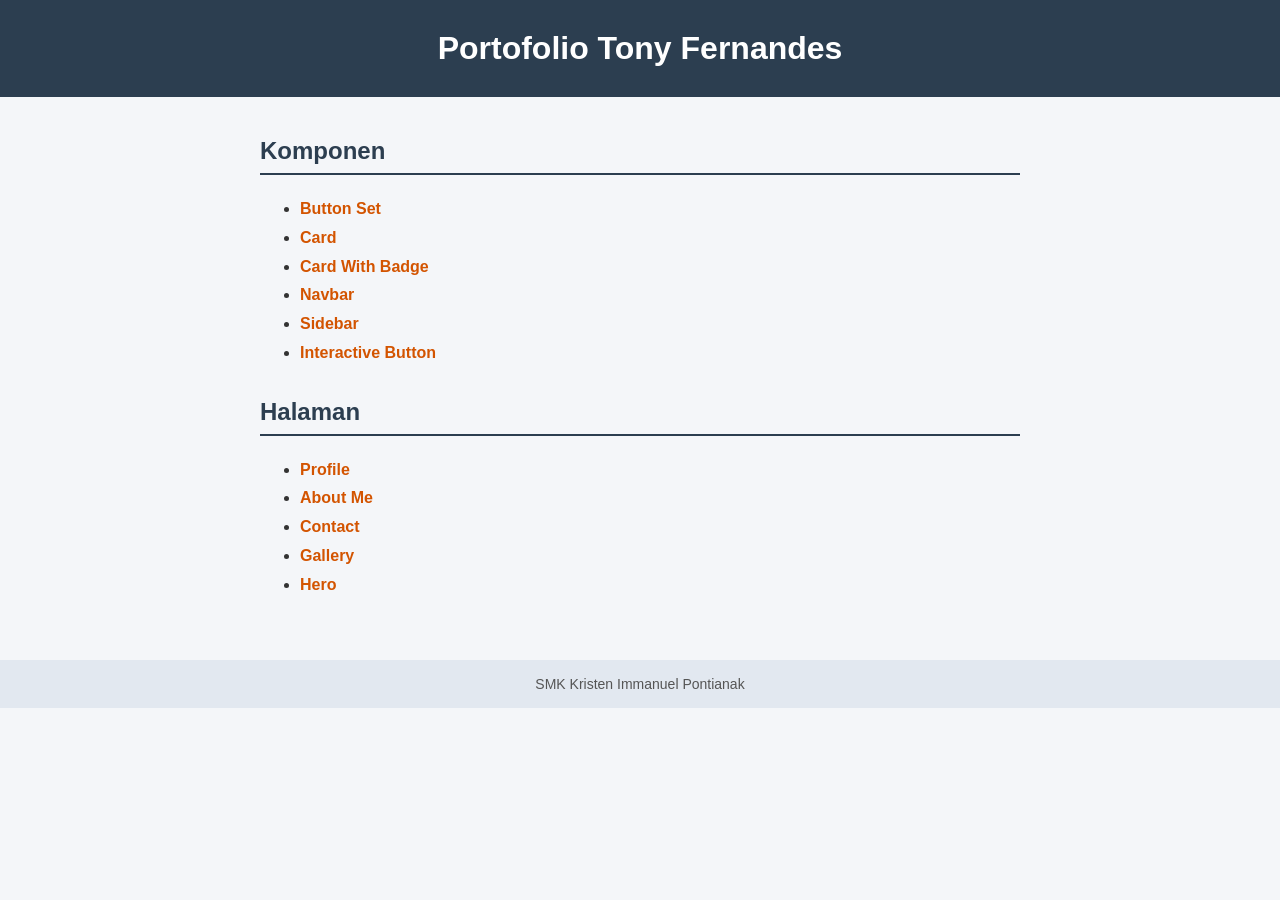
<file: index.html>
<!DOCTYPE html>
<html lang="en">
<head>
    <meta charset="UTF-8">
    <meta name="viewport" content="width=device-width, initial-scale=1.0">
    <title>Portofolio Saya</title>

    <link rel="stylesheet" href="styles/index.css">
</head>
<body>
    <header>
        <h1>Portofolio Tony Fernandes</h1>
    </header>
    <main>
        <section id="components">
            <h2>Komponen</h2>
            <ul>
                <li><a href="components/button-set.html">Button Set</a></li>
                <li><a href="components/card.html">Card</a></li>
                <li><a href="components/card-badge.html">Card With Badge</a></li>
                <li><a href="components/navbar.html">Navbar</a></li>
                <li><a href="components/sidebar.html">Sidebar</a></li>
                <li><a href="components/interactive.html">Interactive Button</a></li>
            </ul>
        </section>

        <section id="pages">
            <h2>Halaman</h2>
            <ul>
                <li><a href="pages/profile.html">Profile</a></li>
                <li><a href="pages/about.html">About Me</a></li>
                <li><a href="pages/contact.html">Contact</a></li>
                <li><a href="pages/gallery.html">Gallery</a></li>
                <li><a href="pages/hero.html">Hero</a></li>
            </ul>
        </section>
    </main>

    <footer>
        <p>SMK Kristen Immanuel Pontianak</p>
    </footer>
    
</body>
</html>
</file>
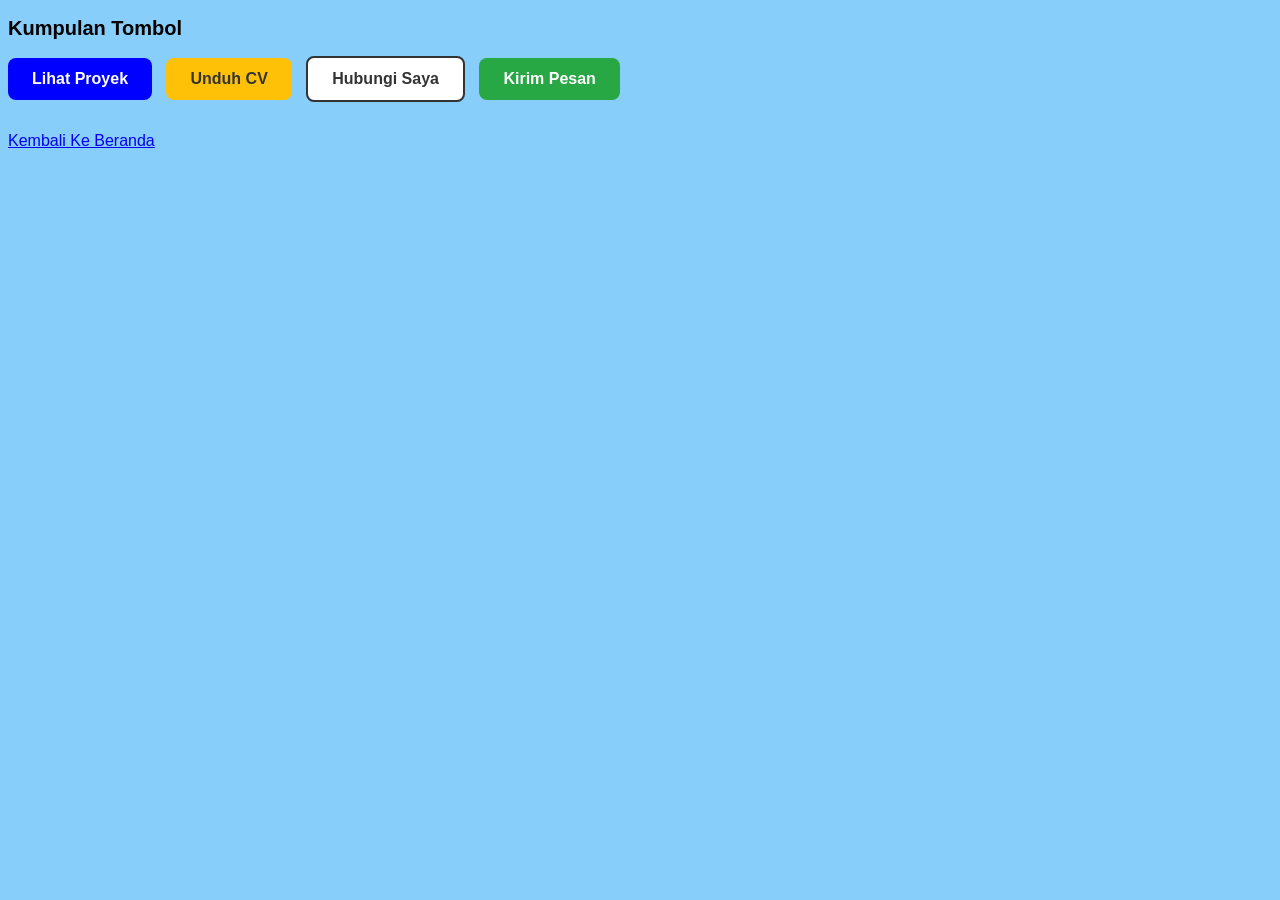
<file: components/button-set.html>
<!DOCTYPE html>
<html lang="en">
<head>
    <meta charset="UTF-8">
    <meta name="viewport" content="width=device-width, initial-scale=1.0">
    <title>Kumpulan Tombol</title>

    <style>
        /* Gaya Dasar Halaman */
        body {
            background-color: lightskyblue;
            font-family: Arial, sans-serif;
        }
        h2 {
            color: black;
            font-size: 20px;
        }

        /* Gaya Dasar Tombol */
        .btn {
            display: inline-block;
            padding: 12px 24px;
            border-radius: 8px;
            font-weight: bold;
            text-decoration: none;
            cursor: pointer;
        }
        .button-group .btn {
            margin-right: 10px;
            margin-bottom: 10px;
        }

        /* Berbagi satu aturan warna tulisan gelap */
        .btn-secondary, .btn-outline {
            color: #333333;
        }

        /* Warna Latar dari Masing-Masing Tombol */
        .btn-primary {
            background-color: blue;
            color: white;
        }
        .btn-secondary {
            background-color: rgb(255, 193, 7);
        }
        .btn-outline {
            background-color: white;
            border: 2px solid #333333;
        }
        .btn-send {
            background-color: rgba(40, 167, 69, 1);
            color: white;
        }

        /* Efek Hover */
        .btn-primary:hover {
            background-color: navy;
        }
        .btn-secondary:hover {
            background-color: orange;
        }
        .btn-outline:hover {
            background-color: lightgray;
        }
        .btn-send:hover {
            background-color: green;
        }
    </style>
</head>
<body>
    
    <main>
        <!-- Judul Bagian -->
        <h2>Kumpulan Tombol</h2>

        <!-- Kelompok Tombol -->
        <div class="button-group">
            <a href="#" class="btn btn-primary">Lihat Proyek</a>
            <a href="#" class="btn btn-secondary">Unduh CV</a>
            <a href="#" class="btn btn-outline">Hubungi Saya</a>
            <a href="#" class="btn btn-send">Kirim Pesan</a>
        </div>

        <!-- Tautan untuk kembali ke beranda -->
        <footer style="margin-top: 20px;">
            <a href="../index.html">Kembali Ke Beranda</a>
        </footer>
    </main>
</body>
</html>
</file>
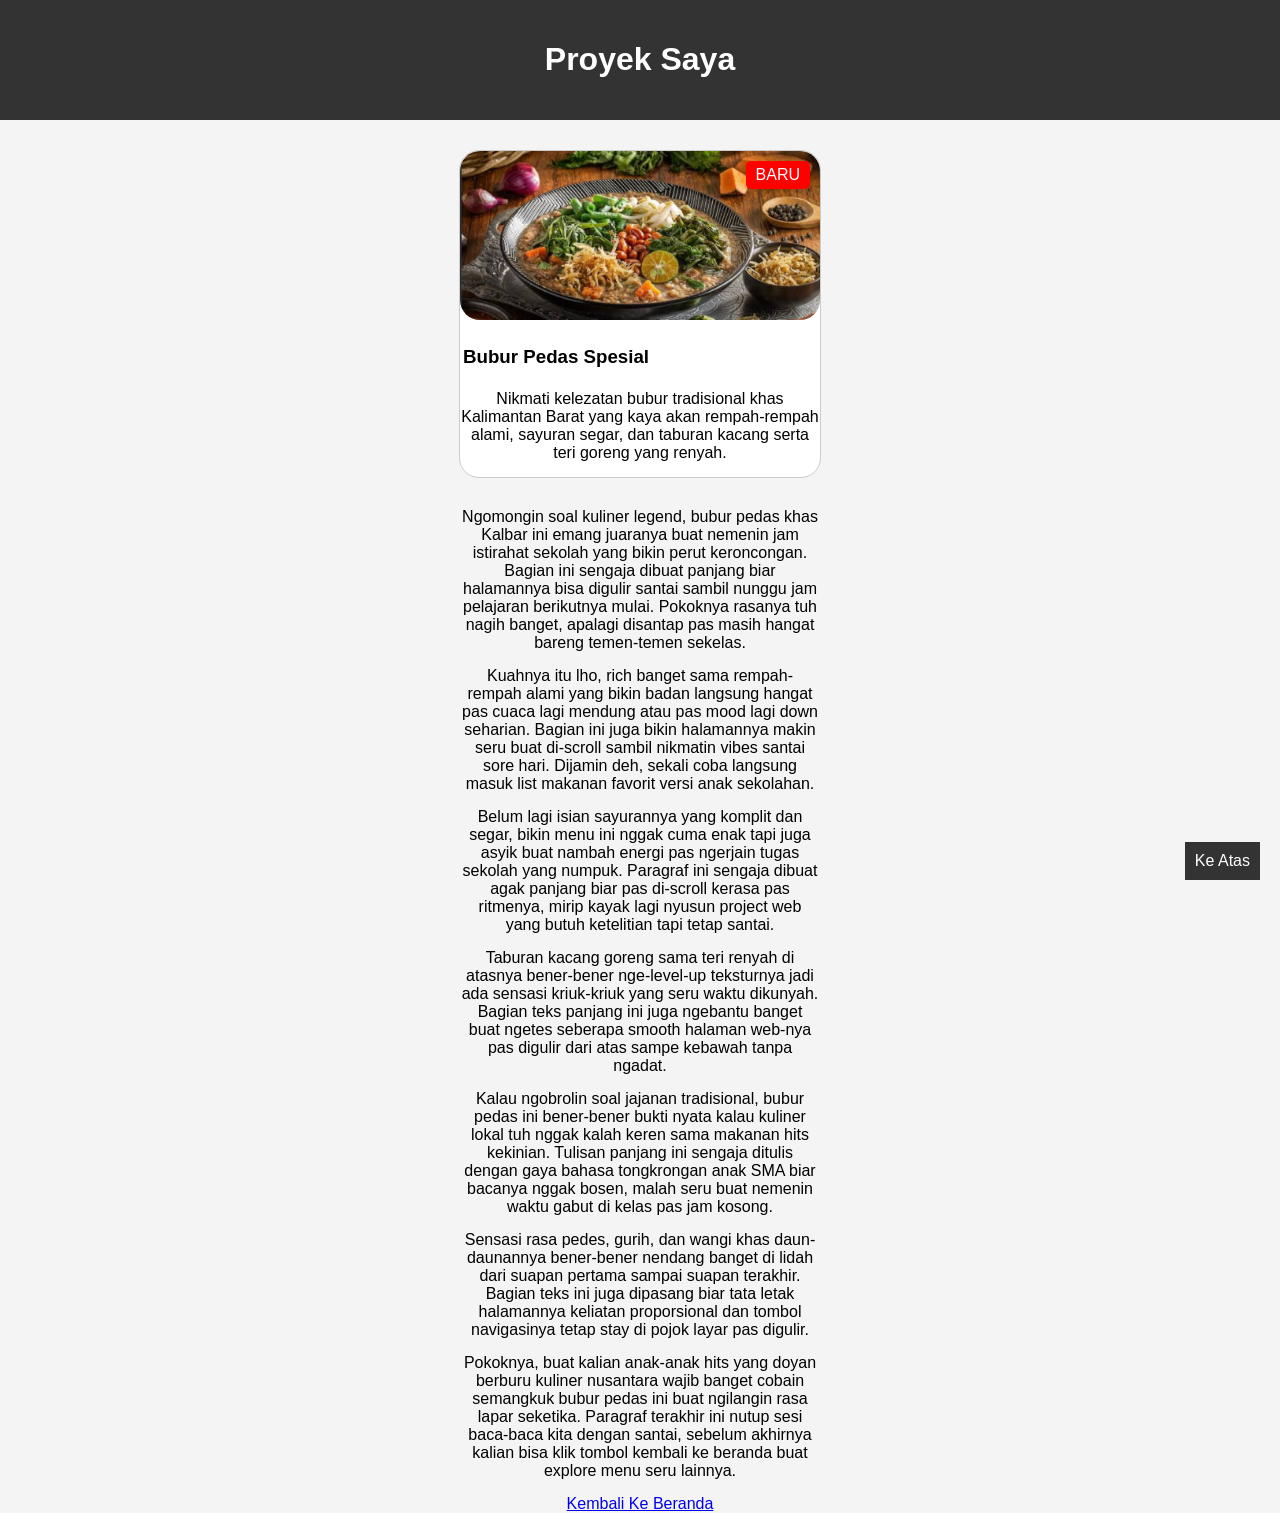
<file: components/card-badge.html>
<!DOCTYPE html>
<html lang="en">
<head>
    <meta charset="UTF-8">
    <meta name="viewport" content="width=device-width, initial-scale=1.0">
    <title>Kartu Dengan Label</title>

    <style>
        body {
            margin: 0;
            font-family: Arial, sans-serif;
            background-color: #f4f4f4;
        }
        #top {
            padding: 20px;
            background-color: #333;
            color: white;
        }
        .card {
            position: relative;
            width: 360px;
            margin: 30px auto;
            border: 1px solid #ccc;
            background-color: white;
            border-radius: 20px;
        }
        .card img {
            width: 100%;
            border-radius: 20px;
        }
        .card .badge {
            position: absolute;
            top: 10px;
            right: 10px;
            background-color: red;
            color: white;
            padding: 5px 10px;
            border-radius: 5px;
        }
        .back-to-top {
            position: fixed;
            bottom: 20px;
            right: 20px;
            background-color: #333;
            color: white;
            padding: 10px;
            text-decoration: none;
            z-index: 10;
        }
        .back-to-top:hover {
            background-color: red;
        }
        body h1 {
            text-align: center;
        }
        main h3 {
            padding: 3px 3px;
        }
        main p {
            width: 360px;
            margin: 15px auto;
            text-align: center;
        }
        footer {
            text-align: center;
        }
    </style>
</head>

<body>

    <header id="top">
        <h1>Proyek Saya</h1>
    </header>

    <main>

        <div class="card">

            <img src="../assets/images/food.png" alt="Gambar Proyek">
            <span class="badge">BARU</span>
            <h3>Bubur Pedas Spesial</h3>
            <p>Nikmati kelezatan bubur tradisional khas Kalimantan Barat yang kaya akan rempah-rempah alami, sayuran segar, dan taburan kacang serta teri goreng yang renyah.</p>

        </div>
        
        <p>Ngomongin soal kuliner legend, bubur pedas khas Kalbar ini emang juaranya buat nemenin jam istirahat sekolah yang bikin perut keroncongan. Bagian ini sengaja dibuat panjang biar halamannya bisa digulir santai sambil nunggu jam pelajaran berikutnya mulai. Pokoknya rasanya tuh nagih banget, apalagi disantap pas masih hangat bareng temen-temen sekelas.</p>
        <p>Kuahnya itu lho, rich banget sama rempah-rempah alami yang bikin badan langsung hangat pas cuaca lagi mendung atau pas mood lagi down seharian. Bagian ini juga bikin halamannya makin seru buat di-scroll sambil nikmatin vibes santai sore hari. Dijamin deh, sekali coba langsung masuk list makanan favorit versi anak sekolahan.</p>
        <p>Belum lagi isian sayurannya yang komplit dan segar, bikin menu ini nggak cuma enak tapi juga asyik buat nambah energi pas ngerjain tugas sekolah yang numpuk. Paragraf ini sengaja dibuat agak panjang biar pas di-scroll kerasa pas ritmenya, mirip kayak lagi nyusun project web yang butuh ketelitian tapi tetap santai.</p>
        <p>Taburan kacang goreng sama teri renyah di atasnya bener-bener nge-level-up teksturnya jadi ada sensasi kriuk-kriuk yang seru waktu dikunyah. Bagian teks panjang ini juga ngebantu banget buat ngetes seberapa smooth halaman web-nya pas digulir dari atas sampe kebawah tanpa ngadat.</p>
        <p>Kalau ngobrolin soal jajanan tradisional, bubur pedas ini bener-bener bukti nyata kalau kuliner lokal tuh nggak kalah keren sama makanan hits kekinian. Tulisan panjang ini sengaja ditulis dengan gaya bahasa tongkrongan anak SMA biar bacanya nggak bosen, malah seru buat nemenin waktu gabut di kelas pas jam kosong.</p>
        <p>Sensasi rasa pedes, gurih, dan wangi khas daun-daunannya bener-bener nendang banget di lidah dari suapan pertama sampai suapan terakhir. Bagian teks ini juga dipasang biar tata letak halamannya keliatan proporsional dan tombol navigasinya tetap stay di pojok layar pas digulir.</p>
        <p>Pokoknya, buat kalian anak-anak hits yang doyan berburu kuliner nusantara wajib banget cobain semangkuk bubur pedas ini buat ngilangin rasa lapar seketika. Paragraf terakhir ini nutup sesi baca-baca kita dengan santai, sebelum akhirnya kalian bisa klik tombol kembali ke beranda buat explore menu seru lainnya.</p>

    </main>

    <footer>
        <a href="../index.html">Kembali Ke Beranda</a>
    </footer>

    <a href="#top" class="back-to-top">Ke Atas</a>
    
</body>
</html>
</file>
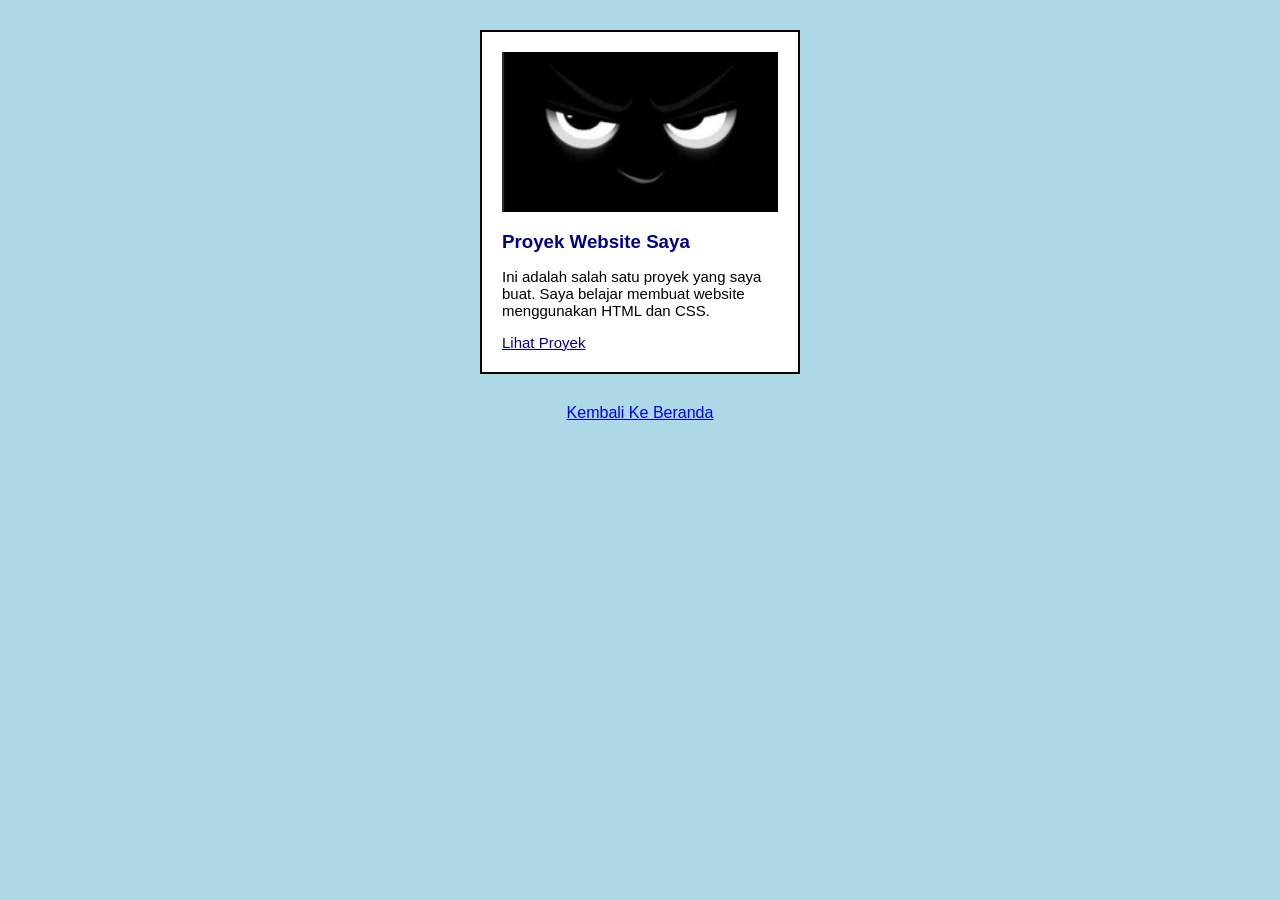
<file: components/card.html>
<!-- lebar jika box sizing tidak di atur: 320px + 40px (padding) + 4px (border) = 364px -->
<!DOCTYPE html>
<html lang="en">
<head>
    <meta charset="UTF-8">
    <meta name="viewport" content="width=device-width, initial-scale=1.0">
    <title>Kartu Proyek</title>

    <style>
        * {
            box-sizing: border-box;
        }
        body {
            margin: 0;
            background-color: lightblue;
            font-family: Arial, sans-serif;
        }
        .card {
            width: 320px;
            padding: 20px;
            border: 2px solid black;
            margin: 30px auto;
            background-color: white;
        }
        .card img {
            width: 100%;
            height: 160px;
            display: block;
        }
        .card h3 {
            color: darkblue;
            margin-bottom: 8px;
        }
        .card p {
            font-size: 15px;
        }
        .card a {
            font-size: 15px;
            color: darkblue;
        }
        footer {
            text-align: center;
        }
    </style>

</head>
<body>
    <main>
        <div class="card">
            <img src="../assets/images/background.png" alt="Gambar Proyek">
            <h3>Proyek Website Saya</h3>
            <p>
                Ini adalah salah satu proyek yang saya buat. Saya belajar membuat website menggunakan
                HTML dan CSS.
            </p>
            <a href="../index.html">Lihat Proyek</a>
        </div>
    </main>

    <footer>
        <a href="../index.html">Kembali Ke Beranda</a>
    </footer>
    
</body>
</html>
</file>
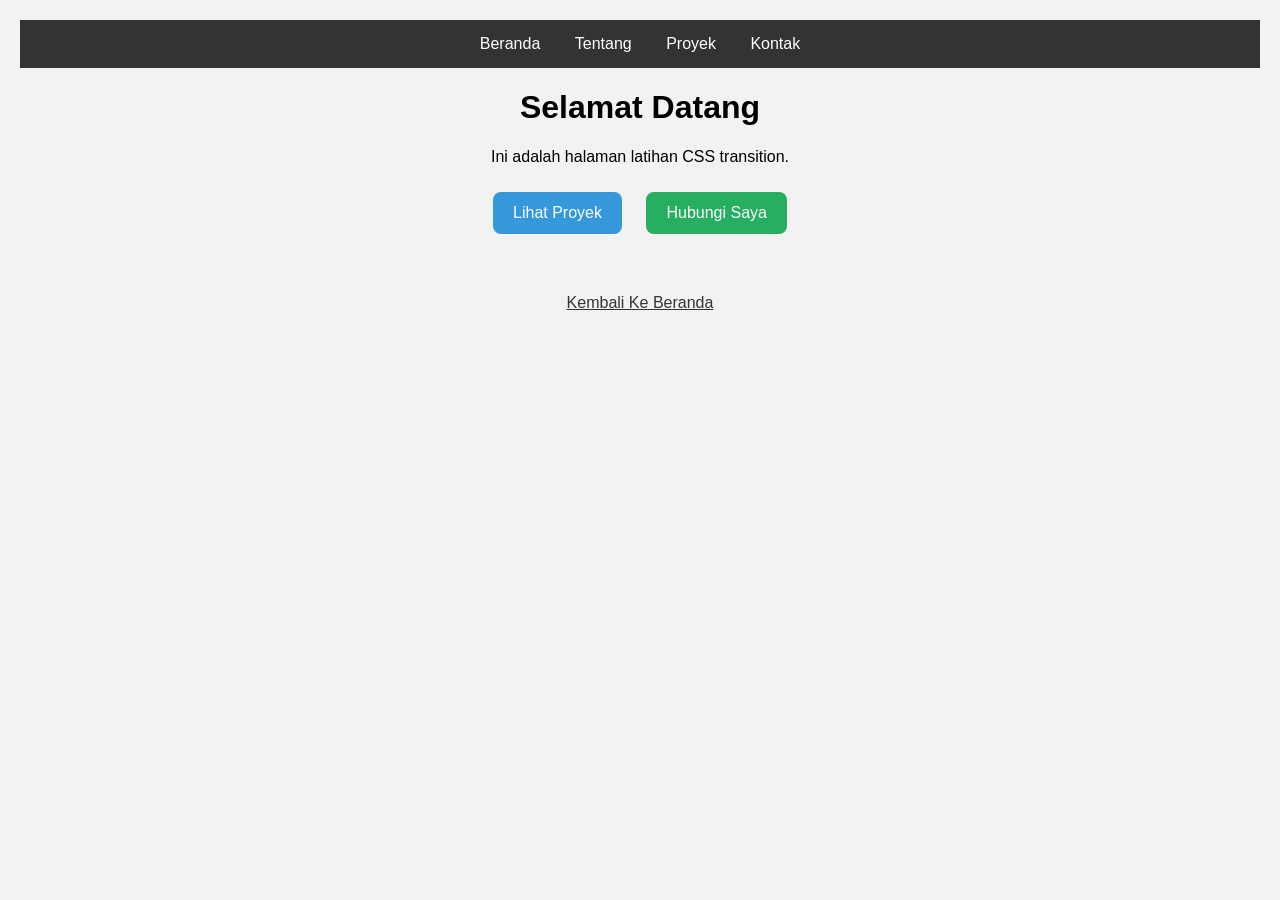
<file: components/interactive.html>
<!DOCTYPE html>
<html lang="en">
<head>
    <meta charset="UTF-8">
    <meta name="viewport" content="width=device-width, initial-scale=1.0">
    <title>Halaman Interaktif</title>

    <link rel="stylesheet" href="../styles/interactive.css">
</head>
<body>

    <nav class="menu">
        <a href="#beranda">Beranda</a>
        <a href="#tentang">Tentang</a>
        <a href="#proyek">Proyek</a>
        <a href="#kontak">Kontak</a>
    </nav>

    <main id="beranda">
        <h1>Selamat Datang</h1>
        <p>Ini adalah halaman latihan CSS transition.</p>

        <a href="#proyek" class="btn btn-grow">
            Lihat Proyek
        </a>
        <a href="#kontak" class="btn btn-darken">
            Hubungi Saya
        </a>
    </main>

    <footer>
        <a href="../index.html">Kembali Ke Beranda</a>
    </footer>
</body>
</html>
</file>
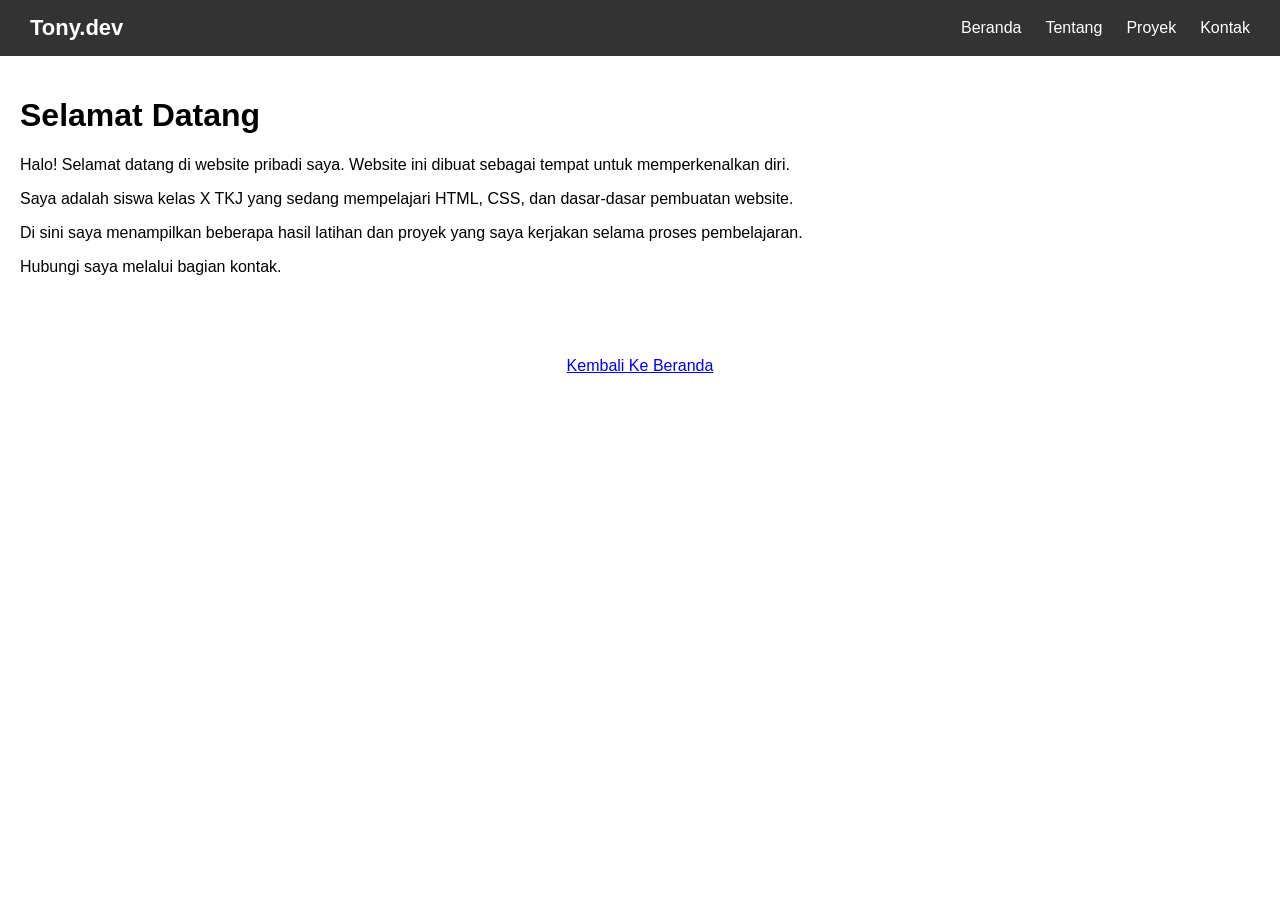
<file: components/navbar.html>
<!DOCTYPE html>
<html lang="en">
<head>
    <meta charset="UTF-8">
    <meta name="viewport" content="width=device-width, initial-scale=1.0">
    <title>Menu Navigasi</title>

    <link rel="stylesheet" href="../styles/navbar.css">
</head>
<body>

    <header id="main-header">
        <nav class="navbar">

            <div class="logo">Tony.dev</div>

            <ul class="nav-menu">
                <li><a href="#beranda">Beranda</a></li>
                <li><a href="#tentang">Tentang</a></li>
                <li><a href="#proyek">Proyek</a></li>
                <li><a href="#kontak">Kontak</a></li>
            </ul>

        </nav>
    </header>
    <main>
        <h1 id="beranda">Selamat Datang</h1>
        <p>Halo! Selamat datang di website pribadi saya.
        Website ini dibuat sebagai tempat untuk memperkenalkan diri.</p>
        <p id="tentang">Saya adalah siswa kelas X TKJ yang sedang mempelajari
        HTML, CSS, dan dasar-dasar pembuatan website.</p>
        <p id="proyek">Di sini saya menampilkan beberapa hasil latihan dan proyek
        yang saya kerjakan selama proses pembelajaran.</p>
        <p id="kontak">Hubungi saya melalui bagian kontak.</p>
    </main>

    <footer>
        <a href="../index.html">Kembali Ke Beranda</a>
    </footer>
    
</body>
</html>
</file>
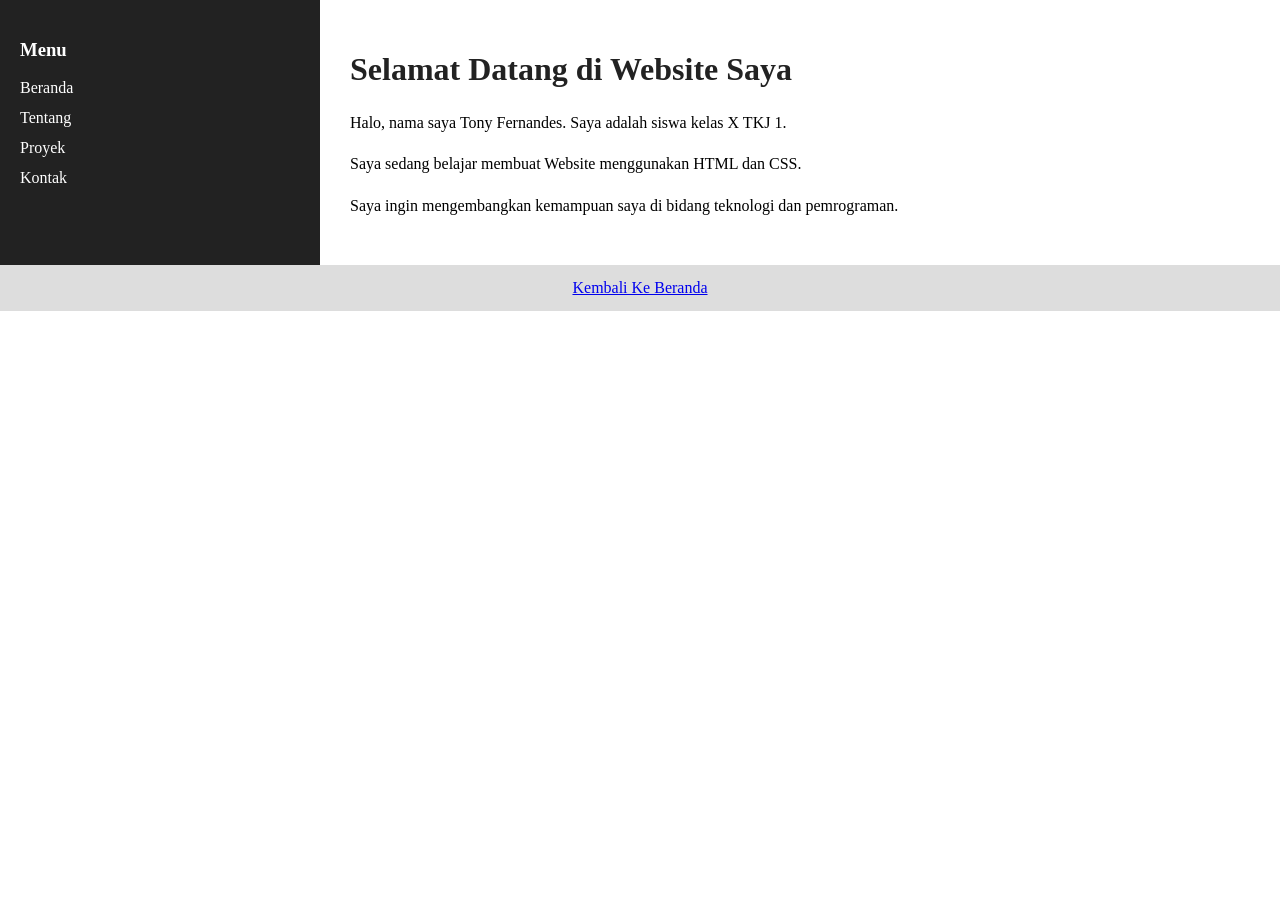
<file: components/sidebar.html>
<!DOCTYPE html>
<html lang="en">
<head>
    <meta charset="UTF-8">
    <meta name="viewport" content="width=device-width, initial-scale=1.0">
    <title>Sidebar</title>

    <style>
        * {
            box-sizing: border-box;
        }
        body {
            margin: 0;
        }
        .layout {
            display: flex;
        }
        #sidebar {
            width: 25%;
            background-color: #222222;
            color: white;
            padding: 20px;
        }
        #sidebar nav {
            display: flex;
            flex-direction: column;
            gap: 12px;
        }
        #sidebar a {
            color: white;
            text-decoration: none;
        }
        #sidebar a:hover {
            color: yellow;
        }
        .main-content {
            width: 75%;
            padding: 30px;
        }
        .main-content h1 {
            color: #222222;
        }
        .main-content p {
            line-height: 1.6;
        }
        footer {
            text-align: center;
            padding: 14px;
            background-color: #dddddd;
        }
    </style>
</head>
<body>

    <div class="layout">
        <aside id="sidebar">
            <h3>Menu</h3>

            <nav>
                <a href="../index.html">Beranda</a>
                <a href="../pages/about.html">Tentang</a>
                <a href="../pages/gallery.html">Proyek</a>
                <a href="../pages/contact.html">Kontak</a>
            </nav>
        </aside>

        <main class="main-content">
            <h1>Selamat Datang di Website Saya</h1>
            <p>
                Halo, nama saya Tony Fernandes.
                Saya adalah siswa kelas X TKJ 1.
            </p>
            <p>Saya sedang belajar membuat Website
                menggunakan HTML dan CSS.
            </p>
            <p>
                Saya ingin mengembangkan kemampuan saya
                di bidang teknologi dan pemrograman.
            </p>
        </main>
    </div>

    <footer>
        <a href="../index.html">Kembali Ke Beranda</a>
    </footer>
</body>
</html>
</file>
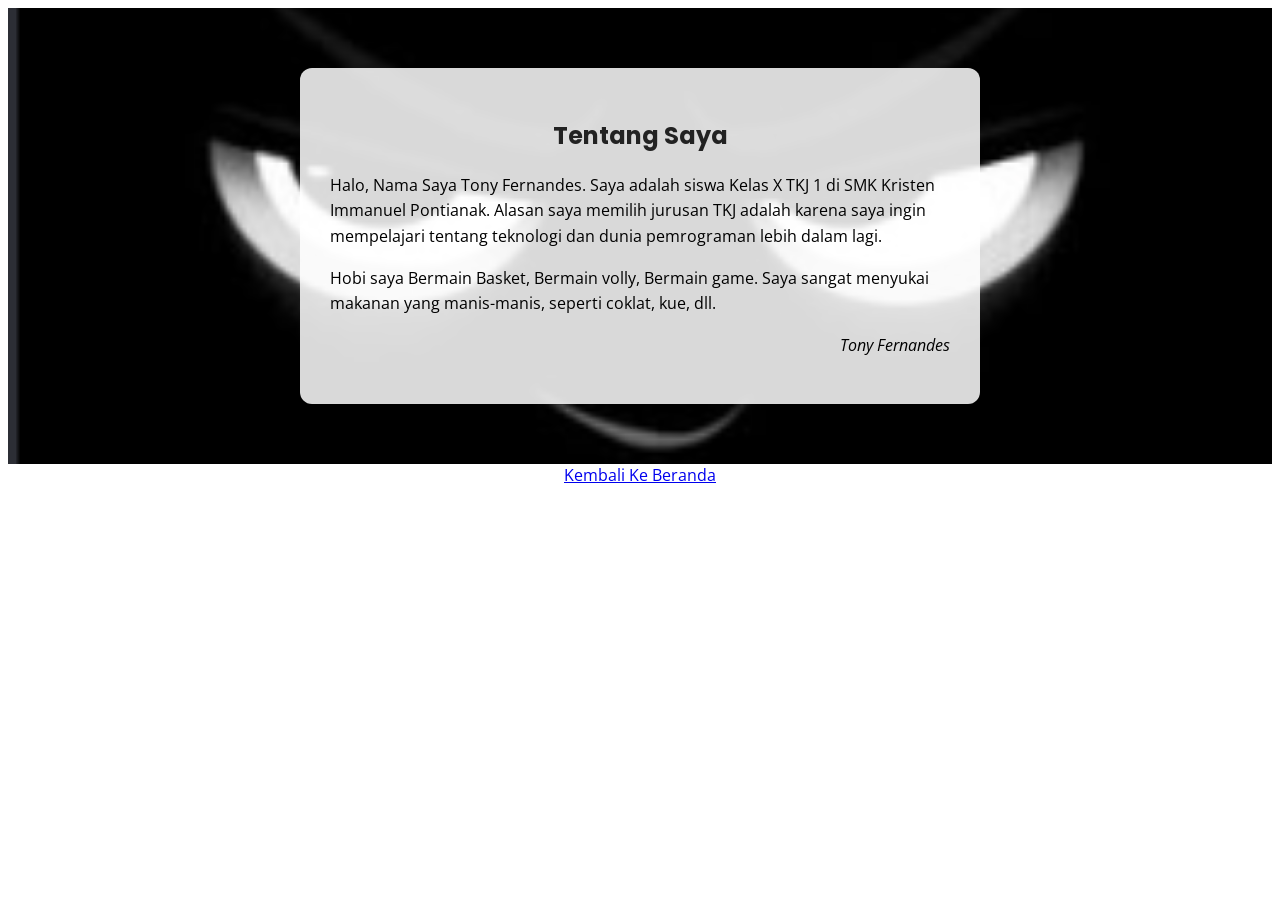
<file: pages/about.html>
<!DOCTYPE html>
<html lang="en">
<head>
    <meta charset="UTF-8">
    <meta name="viewport" content="width=device-width, initial-scale=1.0">
    <title>Tentang Saya</title>

    <link href="https://fonts.googleapis.com/css2?family=Open+Sans&family=Poppins:wght@600&display=swap" 
          rel="stylesheet">

    <link rel="stylesheet" href="../styles/about.css">
</head>
<body>
    <main>
        <section id="about">
            <div class="about-box">
                <h2>Tentang Saya</h2>

                <p>
                    Halo, Nama Saya Tony Fernandes. Saya adalah siswa Kelas X TKJ 1 di SMK Kristen
                    Immanuel Pontianak. Alasan saya memilih jurusan TKJ adalah karena saya ingin mempelajari
                    tentang teknologi dan dunia pemrograman lebih dalam lagi.
                </p>
                <p>
                    Hobi saya Bermain Basket, Bermain volly, Bermain game. Saya sangat menyukai makanan yang
                    manis-manis, seperti coklat, kue, dll.
                </p>

                <p class="closing">Tony Fernandes</p>
            </div>
        </section>

        <footer>
            <a href="../index.html">Kembali Ke Beranda</a>
        </footer>
    </main>
    
</body>
</html>
</file>
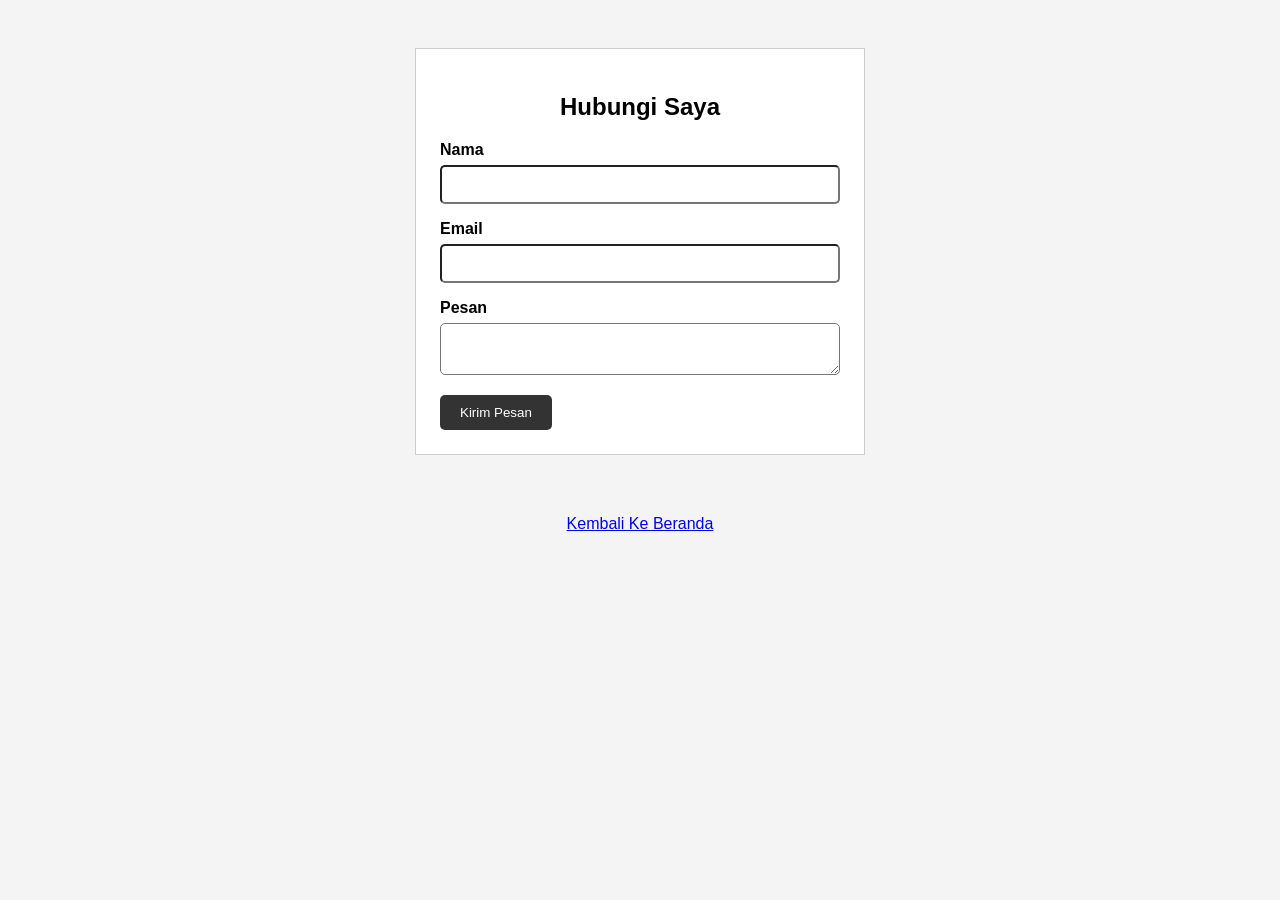
<file: pages/contact.html>
<!DOCTYPE html>
<html lang="en">
<head>
    <meta charset="UTF-8">
    <meta name="viewport" content="width=device-width, initial-scale=1.0">
    <title>Formulir Kontak</title>

    <style>
        /* gaya dasar halaman */
        body {
            background-color: #f4f4f4;
            font-family: Arial, sans-serif;
        }
        
        /* layout pembungkus formulir */
        #contact {
            padding: 40px 20px;
        }
        .contact-form {
            width: 400px;
            margin: 0 auto;
            padding: 24px;
            border: 1px solid #ccc;
            background-color: white;
        }
        .contact-form h2 {
            text-align: center;
        }

        /* gaya elemen input dan tabel */
        .form-group {
            margin-bottom: 16px;
        }
        .form-group label {
            display: block;
            font-weight: bold;
            margin-bottom: 6px;
        }
        .form-group input,
        .form-group textarea {
            width: 100%;
            box-sizing: border-box;
            padding: 10px;
            border-radius: 5px;
        }
        .form-group input:focus,
        .form-group textarea:focus {
            border: 1px solid blue;
            background-color: #eef5ff;
        }

        /* gaya tombol kirim */
        .btn-submit {
            background-color: #333;
            color: white;
            padding: 10px 20px;
            border: none;
            border-radius: 5px;
            cursor: pointer;
        }
        .btn-submit:hover {
            background-color: blue;
        }
    </style>
</head>
<body>
    <section id="contact">
        <!-- formulir kontak -->
        <form class="contact-form">
            <h2>Hubungi Saya</h2>
            <div class="form-group">
                <label for="nama">Nama</label>
                <input type="text" id="nama" name="nama">
            </div>

            <div class="form-group">
                <label for="email">Email</label>
                <input type="email" id="email" name="email">
            </div>

            <div class="form-group">
                <label for="pesan">Pesan</label>
                <textarea name="pesan" id="pesan"></textarea>
            </div>
            <button type="submit" class="btn-submit">Kirim Pesan</button>
        </form>
    </section>

    <!-- tautan untuk kembali ke beranda -->
     <div style="text-align: center; margin-top: 20px;">
        <a href="../index.html">Kembali Ke Beranda</a>
     </div>
    
</body>
</html>
</file>
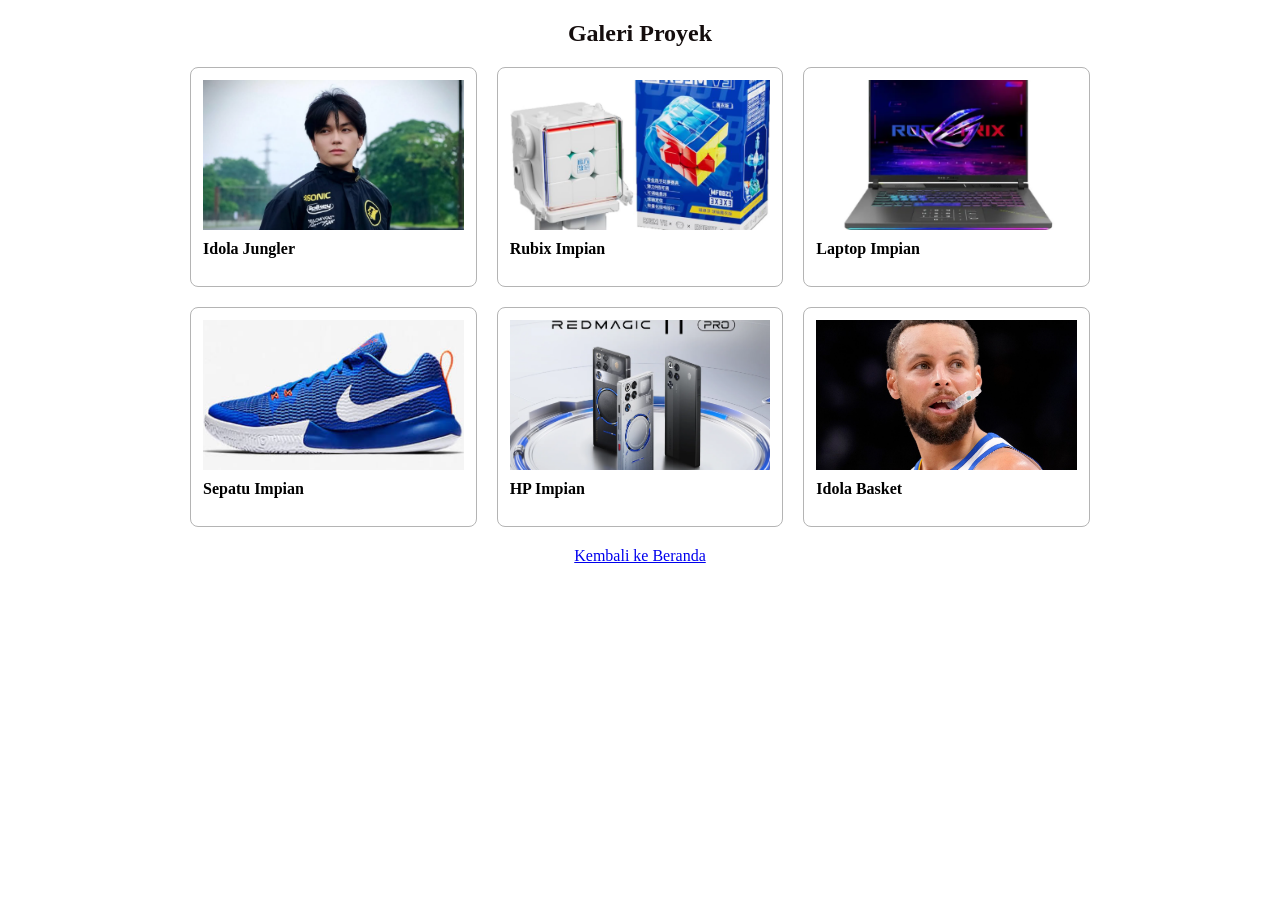
<file: pages/gallery.html>
<!DOCTYPE html>
<html lang="en">
<head>
    <meta charset="UTF-8">
    <meta name="viewport" content="width=device-width, initial-scale=1.0">
    <title>Gallery</title>
    <link rel="stylesheet" href="../styles/gallery.css">
</head>
<body>

    <main>
        <section id="gallery">
            <h2>Galeri Proyek</h2>

            <div class="gallery">

                <article class="gallery-item">
                    <img src="../assets/images/kairi.png" alt="Idola Jungler">
                    <h3>Idola Jungler</h3>
                </article>

                <article class="gallery-item">
                    <img src="../assets/images/cube.png" alt="Rubix Impian">
                    <h3>Rubix Impian</h3>
                </article>

                <article class="gallery-item">
                    <img src="../assets/images/laptop.png" alt="Laptop Impian">
                    <h3>Laptop Impian</h3>
                </article>

                <article class="gallery-item">
                    <img src="../assets/images/nike.png" alt="Sepatu Impian">
                    <h3>Sepatu Impian</h3>
                </article>

                <article class="gallery-item">
                    <img src="../assets/images/phone.png" alt="HP Impian">
                    <h3>HP Impian</h3>
                </article>

                <article class="gallery-item">
                    <img src="../assets/images/steph_curry.png" alt="Idola basket">
                    <h3>Idola Basket</h3>
                </article>
                
            </div>
        </section>
    </main>

    <footer>
        <a href="../index.html">Kembali ke Beranda</a>
    </footer>

</body>
</html>
</file>
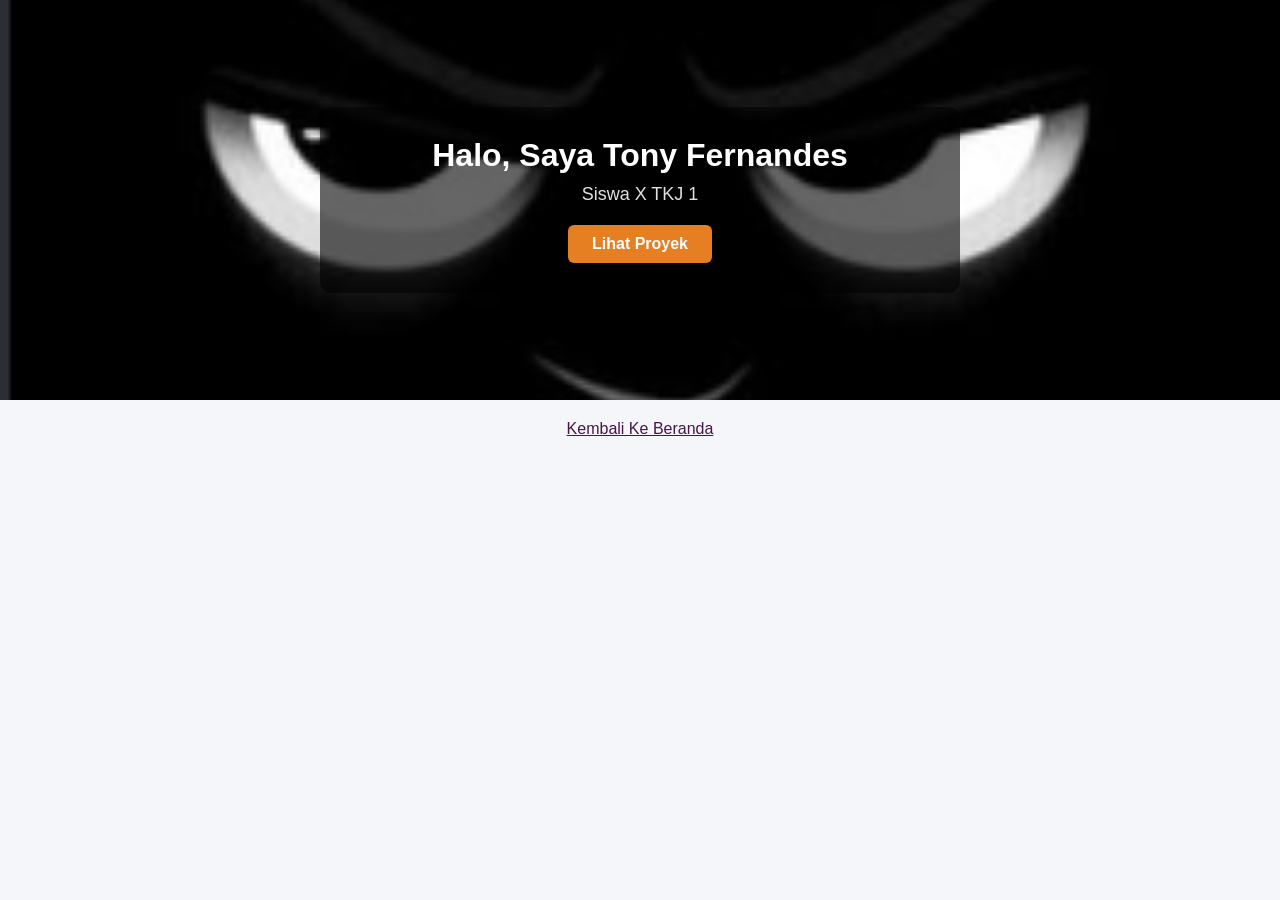
<file: pages/hero.html>
<!DOCTYPE html>
<html lang="en">
<head>
    <meta charset="UTF-8">
    <meta name="viewport" content="width=device-width, initial-scale=1.0">
    <title>Bagian Hero</title>

    <link rel="stylesheet" href="../styles/hero.css">
</head>
<body>
    <main>
        <section id="hero">
            <div class="hero-content">
                <h1>Halo, Saya Tony Fernandes</h1>
                <p>Siswa X TKJ 1</p>
                <a href="#" class="btn">Lihat Proyek</a>
            </div>
        </section>
    </main>

    <footer>
        <a href="../index.html">Kembali Ke Beranda</a>
    </footer>
        
</body>
</html>
</file>
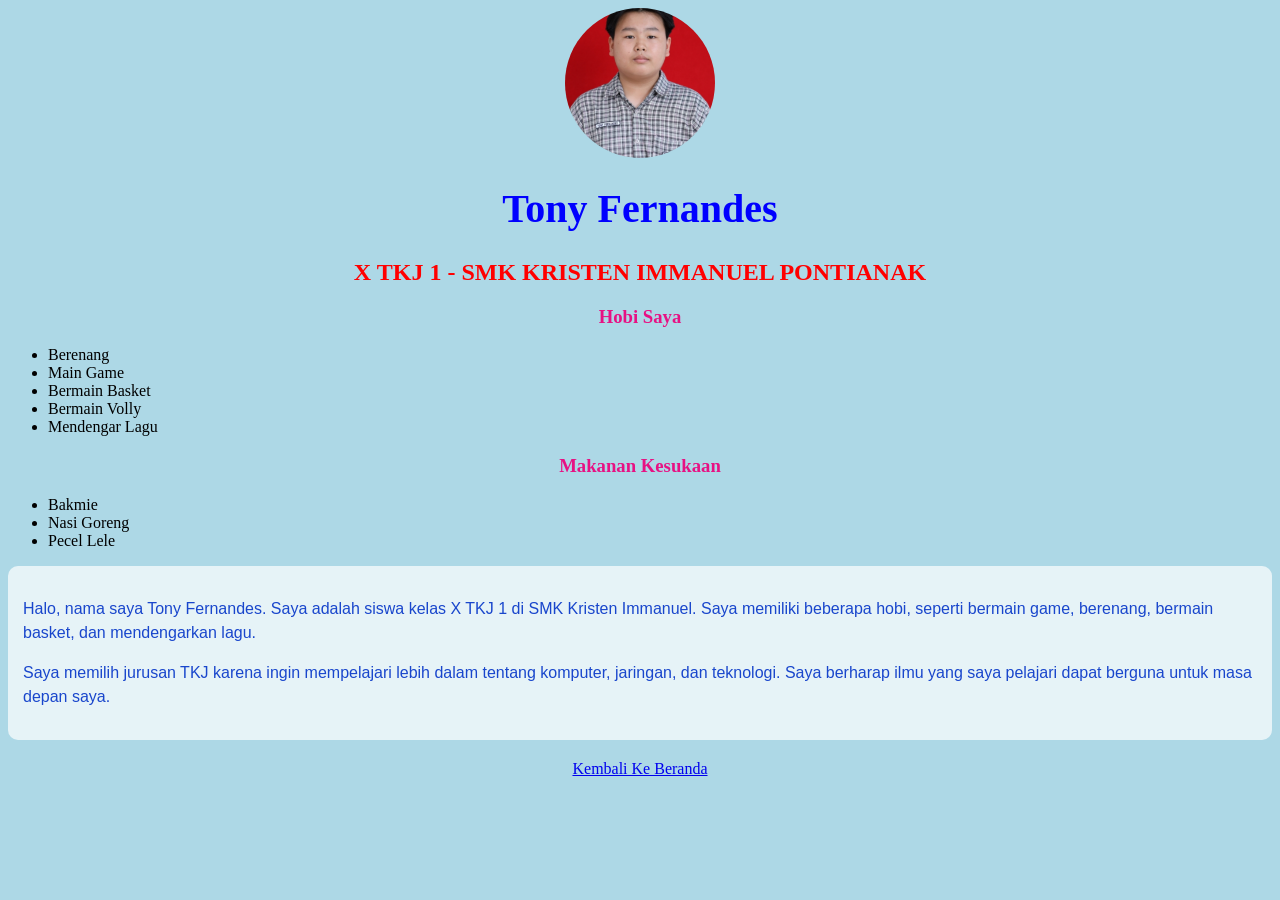
<file: pages/profile.html>
<!DOCTYPE html>
<html lang="en">
<head>
    <meta charset="UTF-8">
    <meta name="viewport" content="width=device-width, initial-scale=1.0">
    <title>Profil Singkat</title>
</head>
<body style="background-color: lightblue;">

    <main>
        <!-- Bagian Foto Profil -->
        <img src="../assets/images/photo.png" alt="Foto Saya"
             style="width: 150px;height:150px;border-radius: 50%;object-fit: cover;display: block;margin: 0 auto;">
             
        <!-- Bagian Identitas diri dan Sekolah -->
        <h1 style="color: blue;font-size: 40px;font-weight: bold;text-align: center;font-family: georgia,
         serif;">
            Tony Fernandes
        </h1>

        <h2 style="color: rgb(255, 0, 0);font-size: 24px;text-align: center;font-family: Georgia, serif;">
            X TKJ 1 - SMK KRISTEN IMMANUEL PONTIANAK
        </h2>

        <!-- Bagian daftar Hobi dan Makanan Kesukaan -->
        <h3 style="color: rgb(231, 17, 131);text-align: center;font-family: Georgia, serif;">
            Hobi Saya
        </h3>
        <ul>
            <li>Berenang</li>
            <li>Main Game</li>
            <li>Bermain Basket</li>
            <li>Bermain Volly</li>
            <li>Mendengar Lagu</li>
        </ul>

        <h3 style="color: rgb(231, 17, 131);text-align: center;font-family: Georgia, serif;">
            Makanan Kesukaan
        </h3>
        <ul>
            <li>Bakmie</li>
            <li>Nasi Goreng</li>
            <li>Pecel Lele</li>
        </ul>

        <!-- Perkenalan diri singkat dari saya -->
        <div style="background-color: rgba(255, 255, 255, 0.7); padding: 15px; border-radius: 10px;">
            <p style="color: #1946cc; font-size: 16px; text-align: left; font-family: Arial, sans-serif;
             line-height: 1.5;">
                Halo, nama saya Tony Fernandes. Saya adalah siswa kelas X TKJ 1 di SMK Kristen Immanuel. Saya memiliki beberapa hobi, seperti bermain game, berenang, bermain basket, dan mendengarkan lagu.
            </p>

            <p style="color: #1946cc; font-size: 16px; text-align: left; font-family: Arial, sans-serif;
             line-height: 1.5;">
                Saya memilih jurusan TKJ karena ingin mempelajari lebih dalam tentang komputer, jaringan, dan teknologi. Saya berharap ilmu yang saya pelajari dapat berguna untuk masa depan saya.
            </p>
        </div>

        <!-- Tautan untuk kembali ke halaman utama -->
        <footer style="text-align: center;margin-top: 20px;">
            <a href="../index.html">Kembali Ke Beranda</a>
        </footer>

    </main>

</body>
</html>
</file>
<file: styles/index.css>
* {
  box-sizing: border-box;
}
body {
  margin: 0;
  font-family: Arial, sans-serif;
  background-color: #f4f6f9;
  color: #333333;
}
header {
  background-color: #2c3e50;
  color: #ffffff;
  text-align: center;
  padding: 30px 20px;
}
header h1 {
  margin: 0;
  font-size: 32px;
}
main {
  width: 800px;
  margin: 40px auto;
  padding: 0 20px;
}
#components h2,
#pages h2 {
  color: #2c3e50;
  font-size: 24px;
  border-bottom: 2px solid #2c3e50;
  padding-bottom: 8px;
  margin-top: 30px;
}
main ul {
  line-height: 1.8;
  font-size: 16px;
}
main a {
  color: #d35400;
  text-decoration: none;
  font-weight: bold;
}
main a:hover {
  text-decoration: underline;
  color: #e67e22;
}
footer {
  background-color: #e2e8f0;
  text-align: center;
  padding: 16px;
  font-size: 14px;
  color: #555555;
  margin-top: 60px;
}
footer p {
  margin: 0;
}
</file>
<file: styles/interactive.css>
body {
    font-family: Arial, sans-serif;
    margin: 0;
    padding: 20px;
    background-color: #f2f2f2;
    text-align: center;
}
.menu {
    background-color: #333;
    padding: 15px;
}
.menu a {
    color: white;
    text-decoration: none;
    margin: 0 15px;

    transition: color 0.3s ease;
}
.menu a:hover {
    color: orange;
}
.btn {
    display: inline-block;
    padding: 12px 20px;
    border-radius: 8px;
    text-decoration: none;
    color: white;
    margin: 10px;
}
.btn-grow {
    background-color: #3498db;

    transition: transform 0.3s ease-out;
}
.btn-grow:hover {
    transform: scale(1.05);
}
.btn-darken {
    background-color: #27ae60;

    transition: background-color 0.4s linear;
}
.btn-darken:hover {
    background-color: #145a32;
}
a:focus {
    outline: 2px solid orange;
}
footer {
    margin-top: 50px;
}
footer a {
    color: #333;
}
</file>
<file: styles/navbar.css>
body {
    margin: 0;
    font-family: Arial, sans-serif;
}
#main-header {
    background-color: #333;
}
.navbar {
    display: flex;
    justify-content: space-between;
    align-items: center;
    padding: 15px 30px;
}
.logo {
    color: white;
    font-size: 22px;
    font-weight: bold;
}
.nav-menu {
    display: flex;
    gap: 24px;
    margin: 0;
    padding: 0;
}
.nav-menu > li {
    list-style: none;
}
.nav-menu a {
    color: white;
    text-decoration: none;
}
.nav-menu a:hover {
    color: yellow;
}
main {
    padding: 20px;
}
footer {
    text-align: center;
    margin-top: 45px;
}
</file>
<file: styles/about.css>
/* Font */
body {
    font-family: 'Open Sans', sans-serif;
}
/* Latar */
#about {
    background-image: url("../assets/images/background.png");
    background-size: cover;
    background-position: center;
    background-repeat: no-repeat;
    padding: 60px 20px;
}
.about-box {
    width: 620px;
    margin: 0 auto;
    background-color: rgba(255, 255, 255, 0.85);
    padding: 30px;
    border-radius: 12px;
}
/* Teks */
.about-box h2 {
    font-family: 'Poppins', sans-serif;
    text-align: center;
    color: #222222;
}
.about-box p {
    font-size: 16px;
    text-align: left;
    line-height: 1.6;
}
.about-box .closing {
    text-align: right;
    font-style: italic;
}
footer {
    text-align: center;
}
</file>
<file: styles/gallery.css>
/* Bagian utama galeri */
#gallery {
    width: 900px;
    margin: 0 auto;
}

/* Judul galeri */
#gallery h2 {
    text-align: center;
    color: rgb(20, 13, 13);
}

/* Pengaturan grid */
.gallery {
    display: grid;
    grid-template-columns: repeat(3, 1fr);
    gap: 20px;
}

/* Kotak setiap kartu */
.gallery > .gallery-item {
    padding: 12px;
    border: 1px solid rgb(180, 180, 180);
    border-radius: 8px;
    box-sizing: border-box;
}

/* Gambar dalam kartu */
.gallery-item img {
    width: 100%;
    height: 150px;
    display: block;
    object-fit: cover;
}

/* Judul kartu */
.gallery-item h3 {
    font-size: 16px;
    margin-top: 10px;
}

/* Footer */
footer {
    text-align: center;
    margin-top: 20px;
}
</file>
<file: styles/hero.css>
/* reset css dasar */
* {
  box-sizing: border-box;
}
body {
  margin: 0;
  font-family: Arial, sans-serif;
  background-color: #f4f6f9;

  /* bagian hero banner */
}
#hero {
  height: 400px;
  background-image: url('../assets/images/background.png');
  background-position: center;
  background-size: cover;
  background-repeat: no-repeat;
  background-color: #2c3e50;
  text-align: center;
  display: flex;
  justify-content: center;
  align-items: center;
}

/* konten teks di dalam hero banner */
.hero-content {
  width: 640px;
  padding: 30px;
  background-color: rgba(0, 0, 0, 0.6); 
  border-radius: 12px;
  color: #ffffff;
}
.hero-content h1 {
  margin: 0 0 10px 0;
  font-size: 32px;
}
.hero-content p {
  margin: 0 0 20px 0;
  font-size: 18px;
  color: #e0e0e0;
}

/* tombol pada hero */
.hero-content .btn {
  display: inline-block;
  padding: 10px 24px;
  background-color: #e67e22;
  color: #ffffff;
  text-decoration: none;
  font-weight: bold;
  border-radius: 6px;
  transition: background-color 0.3s ease;
}
.hero-content .btn:hover {
  background-color: #d35400;
}

/* animasi slide up */
.hero-content h1,
.hero-content p {
  animation-name: slide-up;
  animation-duration: 1.2s;
  animation-timing-function: ease-out;
  animation-delay: 0.3s;
  animation-iteration-count: 1;
  animation-direction: normal;
  animation-fill-mode: backwards; 
}
.hero-content p {
  animation-delay: 0.6s;
}

/* animasi pergerakan ke atas dengan indentasi yang rapi */
@keyframes slide-up {
  0% {
    transform: translateY(60px);
    opacity: 0;
  }
  25% {
    transform: translateY(40px);
    opacity: 0.25;
  }
  50% {
    transform: translateY(20px);
    opacity: 0.5;
  }
  75% {
    transform: translateY(8px);
    opacity: 0.8;
  }
  100% {
    transform: translateY(0px);
    opacity: 1;
  }
}

/* bagian footer */
footer {
  text-align: center;
  padding: 20px;
}
footer a {
  color: #4a154b;
  text-decoration: underline;
}
</file>
